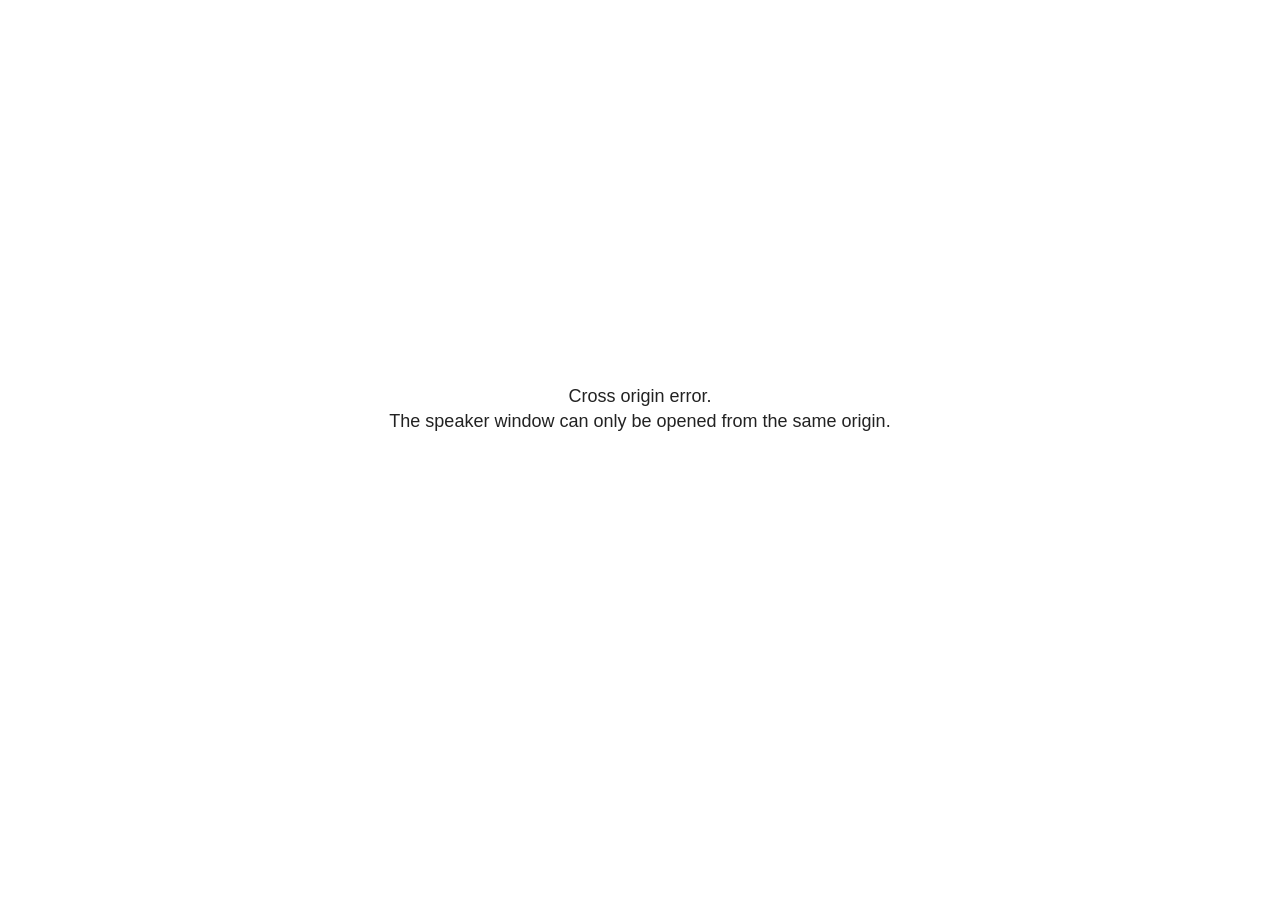
<file: science-fair/science-fair_files/libs/revealjs/plugin/notes/speaker-view.html>
<!--
	NOTE: You need to build the notes plugin after making changes to this file.
-->
<html lang="en">
	<head>
		<meta charset="utf-8">

		<title>reveal.js - Speaker View</title>

		<style>
			body {
				font-family: Helvetica;
				font-size: 18px;
			}

			#current-slide,
			#upcoming-slide,
			#speaker-controls {
				padding: 6px;
				box-sizing: border-box;
				-moz-box-sizing: border-box;
			}

			#current-slide iframe,
			#upcoming-slide iframe {
				width: 100%;
				height: 100%;
				border: 1px solid #ddd;
			}

			#current-slide .label,
			#upcoming-slide .label {
				position: absolute;
				top: 10px;
				left: 10px;
				z-index: 2;
			}

			#connection-status {
				position: absolute;
				top: 0;
				left: 0;
				width: 100%;
				height: 100%;
				z-index: 20;
				padding: 30% 20% 20% 20%;
				font-size: 18px;
				color: #222;
				background: #fff;
				text-align: center;
				box-sizing: border-box;
				line-height: 1.4;
			}

			.overlay-element {
				height: 34px;
				line-height: 34px;
				padding: 0 10px;
				text-shadow: none;
				background: rgba( 220, 220, 220, 0.8 );
				color: #222;
				font-size: 14px;
			}

			.overlay-element.interactive:hover {
				background: rgba( 220, 220, 220, 1 );
			}

			#current-slide {
				position: absolute;
				width: 60%;
				height: 100%;
				top: 0;
				left: 0;
				padding-right: 0;
			}

			#upcoming-slide {
				position: absolute;
				width: 40%;
				height: 40%;
				right: 0;
				top: 0;
			}

			/* Speaker controls */
			#speaker-controls {
				position: absolute;
				top: 40%;
				right: 0;
				width: 40%;
				height: 60%;
				overflow: auto;
				font-size: 18px;
			}

				.speaker-controls-time.hidden,
				.speaker-controls-notes.hidden {
					display: none;
				}

				.speaker-controls-time .label,
				.speaker-controls-pace .label,
				.speaker-controls-notes .label {
					text-transform: uppercase;
					font-weight: normal;
					font-size: 0.66em;
					color: #666;
					margin: 0;
				}

				.speaker-controls-time, .speaker-controls-pace {
					border-bottom: 1px solid rgba( 200, 200, 200, 0.5 );
					margin-bottom: 10px;
					padding: 10px 16px;
					padding-bottom: 20px;
					cursor: pointer;
				}

				.speaker-controls-time .reset-button {
					opacity: 0;
					float: right;
					color: #666;
					text-decoration: none;
				}
				.speaker-controls-time:hover .reset-button {
					opacity: 1;
				}

				.speaker-controls-time .timer,
				.speaker-controls-time .clock {
					width: 50%;
				}

				.speaker-controls-time .timer,
				.speaker-controls-time .clock,
				.speaker-controls-time .pacing .hours-value,
				.speaker-controls-time .pacing .minutes-value,
				.speaker-controls-time .pacing .seconds-value {
					font-size: 1.9em;
				}

				.speaker-controls-time .timer {
					float: left;
				}

				.speaker-controls-time .clock {
					float: right;
					text-align: right;
				}

				.speaker-controls-time span.mute {
					opacity: 0.3;
				}

				.speaker-controls-time .pacing-title {
					margin-top: 5px;
				}

				.speaker-controls-time .pacing.ahead {
					color: blue;
				}

				.speaker-controls-time .pacing.on-track {
					color: green;
				}

				.speaker-controls-time .pacing.behind {
					color: red;
				}

				.speaker-controls-notes {
					padding: 10px 16px;
				}

				.speaker-controls-notes .value {
					margin-top: 5px;
					line-height: 1.4;
					font-size: 1.2em;
				}

			/* Layout selector */
			#speaker-layout {
				position: absolute;
				top: 10px;
				right: 10px;
				color: #222;
				z-index: 10;
			}
				#speaker-layout select {
					position: absolute;
					width: 100%;
					height: 100%;
					top: 0;
					left: 0;
					border: 0;
					box-shadow: 0;
					cursor: pointer;
					opacity: 0;

					font-size: 1em;
					background-color: transparent;

					-moz-appearance: none;
					-webkit-appearance: none;
					-webkit-tap-highlight-color: rgba(0, 0, 0, 0);
				}

				#speaker-layout select:focus {
					outline: none;
					box-shadow: none;
				}

			.clear {
				clear: both;
			}

			/* Speaker layout: Wide */
			body[data-speaker-layout="wide"] #current-slide,
			body[data-speaker-layout="wide"] #upcoming-slide {
				width: 50%;
				height: 45%;
				padding: 6px;
			}

			body[data-speaker-layout="wide"] #current-slide {
				top: 0;
				left: 0;
			}

			body[data-speaker-layout="wide"] #upcoming-slide {
				top: 0;
				left: 50%;
			}

			body[data-speaker-layout="wide"] #speaker-controls {
				top: 45%;
				left: 0;
				width: 100%;
				height: 50%;
				font-size: 1.25em;
			}

			/* Speaker layout: Tall */
			body[data-speaker-layout="tall"] #current-slide,
			body[data-speaker-layout="tall"] #upcoming-slide {
				width: 45%;
				height: 50%;
				padding: 6px;
			}

			body[data-speaker-layout="tall"] #current-slide {
				top: 0;
				left: 0;
			}

			body[data-speaker-layout="tall"] #upcoming-slide {
				top: 50%;
				left: 0;
			}

			body[data-speaker-layout="tall"] #speaker-controls {
				padding-top: 40px;
				top: 0;
				left: 45%;
				width: 55%;
				height: 100%;
				font-size: 1.25em;
			}

			/* Speaker layout: Notes only */
			body[data-speaker-layout="notes-only"] #current-slide,
			body[data-speaker-layout="notes-only"] #upcoming-slide {
				display: none;
			}

			body[data-speaker-layout="notes-only"] #speaker-controls {
				padding-top: 40px;
				top: 0;
				left: 0;
				width: 100%;
				height: 100%;
				font-size: 1.25em;
			}

			@media screen and (max-width: 1080px) {
				body[data-speaker-layout="default"] #speaker-controls {
					font-size: 16px;
				}
			}

			@media screen and (max-width: 900px) {
				body[data-speaker-layout="default"] #speaker-controls {
					font-size: 14px;
				}
			}

			@media screen and (max-width: 800px) {
				body[data-speaker-layout="default"] #speaker-controls {
					font-size: 12px;
				}
			}

		</style>
	</head>

	<body>

		<div id="connection-status">Loading speaker view...</div>

		<div id="current-slide"></div>
		<div id="upcoming-slide"><span class="overlay-element label">Upcoming</span></div>
		<div id="speaker-controls">
			<div class="speaker-controls-time">
				<h4 class="label">Time <span class="reset-button">Click to Reset</span></h4>
				<div class="clock">
					<span class="clock-value">0:00 AM</span>
				</div>
				<div class="timer">
					<span class="hours-value">00</span><span class="minutes-value">:00</span><span class="seconds-value">:00</span>
				</div>
				<div class="clear"></div>

				<h4 class="label pacing-title" style="display: none">Pacing – Time to finish current slide</h4>
				<div class="pacing" style="display: none">
					<span class="hours-value">00</span><span class="minutes-value">:00</span><span class="seconds-value">:00</span>
				</div>
			</div>

			<div class="speaker-controls-notes hidden">
				<h4 class="label">Notes</h4>
				<div class="value"></div>
			</div>
		</div>
		<div id="speaker-layout" class="overlay-element interactive">
			<span class="speaker-layout-label"></span>
			<select class="speaker-layout-dropdown"></select>
		</div>

		<script>

			(function() {

				var notes,
					notesValue,
					currentState,
					currentSlide,
					upcomingSlide,
					layoutLabel,
					layoutDropdown,
					pendingCalls = {},
					lastRevealApiCallId = 0,
					connected = false

				var connectionStatus = document.querySelector( '#connection-status' );

				var SPEAKER_LAYOUTS = {
					'default': 'Default',
					'wide': 'Wide',
					'tall': 'Tall',
					'notes-only': 'Notes only'
				};

				setupLayout();

				let openerOrigin;

				try {
					openerOrigin = window.opener.location.origin;
				}
				catch ( error ) { console.warn( error ) }

				// In order to prevent XSS, the speaker view will only run if its
				// opener has the same origin as itself
				if( window.location.origin !== openerOrigin ) {
					connectionStatus.innerHTML = 'Cross origin error.<br>The speaker window can only be opened from the same origin.';
					return;
				}

				var connectionTimeout = setTimeout( function() {
					connectionStatus.innerHTML = 'Error connecting to main window.<br>Please try closing and reopening the speaker view.';
				}, 5000 );

				window.addEventListener( 'message', function( event ) {

					// Validate the origin of all messages to avoid parsing messages
					// that aren't meant for us. Ignore when running off file:// so
					// that the speaker view continues to work without a web server.
					if( window.location.origin !== event.origin && window.location.origin !== 'file://' ) {
						return
					}

					clearTimeout( connectionTimeout );
					connectionStatus.style.display = 'none';

					var data = JSON.parse( event.data );

					// The overview mode is only useful to the reveal.js instance
					// where navigation occurs so we don't sync it
					if( data.state ) delete data.state.overview;

					// Messages sent by the notes plugin inside of the main window
					if( data && data.namespace === 'reveal-notes' ) {
						if( data.type === 'connect' ) {
							handleConnectMessage( data );
						}
						else if( data.type === 'state' ) {
							handleStateMessage( data );
						}
						else if( data.type === 'return' ) {
							pendingCalls[data.callId](data.result);
							delete pendingCalls[data.callId];
						}
					}
					// Messages sent by the reveal.js inside of the current slide preview
					else if( data && data.namespace === 'reveal' ) {
						if( /ready/.test( data.eventName ) ) {
							// Send a message back to notify that the handshake is complete
							window.opener.postMessage( JSON.stringify({ namespace: 'reveal-notes', type: 'connected'} ), '*' );
						}
						else if( /slidechanged|fragmentshown|fragmenthidden|paused|resumed/.test( data.eventName ) && currentState !== JSON.stringify( data.state ) ) {

							dispatchStateToMainWindow( data.state );

						}
					}

				} );

				/**
				 * Updates the presentation in the main window to match the state
				 * of the presentation in the notes window.
				 */
				const dispatchStateToMainWindow = debounce(( state ) => {
					window.opener.postMessage( JSON.stringify({ method: 'setState', args: [ state ]} ), '*' );
				}, 500);

				/**
				 * Asynchronously calls the Reveal.js API of the main frame.
				 */
				function callRevealApi( methodName, methodArguments, callback ) {

					var callId = ++lastRevealApiCallId;
					pendingCalls[callId] = callback;
					window.opener.postMessage( JSON.stringify( {
						namespace: 'reveal-notes',
						type: 'call',
						callId: callId,
						methodName: methodName,
						arguments: methodArguments
					} ), '*' );

				}

				/**
				 * Called when the main window is trying to establish a
				 * connection.
				 */
				function handleConnectMessage( data ) {

					if( connected === false ) {
						connected = true;

						setupIframes( data );
						setupKeyboard();
						setupNotes();
						setupTimer();
						setupHeartbeat();
					}

				}

				/**
				 * Called when the main window sends an updated state.
				 */
				function handleStateMessage( data ) {

					// Store the most recently set state to avoid circular loops
					// applying the same state
					currentState = JSON.stringify( data.state );

					// No need for updating the notes in case of fragment changes
					if ( data.notes ) {
						notes.classList.remove( 'hidden' );
						notesValue.style.whiteSpace = data.whitespace;
						if( data.markdown ) {
							notesValue.innerHTML = marked( data.notes );
						}
						else {
							notesValue.innerHTML = data.notes;
						}
					}
					else {
						notes.classList.add( 'hidden' );
					}

					// Update the note slides
					currentSlide.contentWindow.postMessage( JSON.stringify({ method: 'setState', args: [ data.state ] }), '*' );
					upcomingSlide.contentWindow.postMessage( JSON.stringify({ method: 'setState', args: [ data.state ] }), '*' );
					upcomingSlide.contentWindow.postMessage( JSON.stringify({ method: 'next' }), '*' );

				}

				// Limit to max one state update per X ms
				handleStateMessage = debounce( handleStateMessage, 200 );

				/**
				 * Forward keyboard events to the current slide window.
				 * This enables keyboard events to work even if focus
				 * isn't set on the current slide iframe.
				 *
				 * Block F5 default handling, it reloads and disconnects
				 * the speaker notes window.
				 */
				function setupKeyboard() {

					document.addEventListener( 'keydown', function( event ) {
						if( event.keyCode === 116 || ( event.metaKey && event.keyCode === 82 ) ) {
							event.preventDefault();
							return false;
						}
						currentSlide.contentWindow.postMessage( JSON.stringify({ method: 'triggerKey', args: [ event.keyCode ] }), '*' );
					} );

				}

				/**
				 * Creates the preview iframes.
				 */
				function setupIframes( data ) {

					var params = [
						'receiver',
						'progress=false',
						'history=false',
						'transition=none',
						'autoSlide=0',
						'backgroundTransition=none'
					].join( '&' );

					var urlSeparator = /\?/.test(data.url) ? '&' : '?';
					var hash = '#/' + data.state.indexh + '/' + data.state.indexv;
					var currentURL = data.url + urlSeparator + params + '&scrollActivationWidth=false&postMessageEvents=true' + hash;
					var upcomingURL = data.url + urlSeparator + params + '&scrollActivationWidth=false&controls=false' + hash;

					currentSlide = document.createElement( 'iframe' );
					currentSlide.setAttribute( 'width', 1280 );
					currentSlide.setAttribute( 'height', 1024 );
					currentSlide.setAttribute( 'src', currentURL );
					document.querySelector( '#current-slide' ).appendChild( currentSlide );

					upcomingSlide = document.createElement( 'iframe' );
					upcomingSlide.setAttribute( 'width', 640 );
					upcomingSlide.setAttribute( 'height', 512 );
					upcomingSlide.setAttribute( 'src', upcomingURL );
					document.querySelector( '#upcoming-slide' ).appendChild( upcomingSlide );

				}

				/**
				 * Setup the notes UI.
				 */
				function setupNotes() {

					notes = document.querySelector( '.speaker-controls-notes' );
					notesValue = document.querySelector( '.speaker-controls-notes .value' );

				}

				/**
				 * We send out a heartbeat at all times to ensure we can
				 * reconnect with the main presentation window after reloads.
				 */
				function setupHeartbeat() {

					setInterval( () => {
						window.opener.postMessage( JSON.stringify({ namespace: 'reveal-notes', type: 'heartbeat'} ), '*' );
					}, 1000 );

				}

				function getTimings( callback ) {

					callRevealApi( 'getSlidesAttributes', [], function ( slideAttributes ) {
						callRevealApi( 'getConfig', [], function ( config ) {
							var totalTime = config.totalTime;
							var minTimePerSlide = config.minimumTimePerSlide || 0;
							var defaultTiming = config.defaultTiming;
							if ((defaultTiming == null) && (totalTime == null)) {
								callback(null);
								return;
							}
							// Setting totalTime overrides defaultTiming
							if (totalTime) {
								defaultTiming = 0;
							}
							var timings = [];
							for ( var i in slideAttributes ) {
								var slide = slideAttributes[ i ];
								var timing = defaultTiming;
								if( slide.hasOwnProperty( 'data-timing' )) {
									var t = slide[ 'data-timing' ];
									timing = parseInt(t);
									if( isNaN(timing) ) {
										console.warn("Could not parse timing '" + t + "' of slide " + i + "; using default of " + defaultTiming);
										timing = defaultTiming;
									}
								}
								timings.push(timing);
							}
							if ( totalTime ) {
								// After we've allocated time to individual slides, we summarize it and
								// subtract it from the total time
								var remainingTime = totalTime - timings.reduce( function(a, b) { return a + b; }, 0 );
								// The remaining time is divided by the number of slides that have 0 seconds
								// allocated at the moment, giving the average time-per-slide on the remaining slides
								var remainingSlides = (timings.filter( function(x) { return x == 0 }) ).length
								var timePerSlide = Math.round( remainingTime / remainingSlides, 0 )
								// And now we replace every zero-value timing with that average
								timings = timings.map( function(x) { return (x==0 ? timePerSlide : x) } );
							}
							var slidesUnderMinimum = timings.filter( function(x) { return (x < minTimePerSlide) } ).length
							if ( slidesUnderMinimum ) {
								message = "The pacing time for " + slidesUnderMinimum + " slide(s) is under the configured minimum of " + minTimePerSlide + " seconds. Check the data-timing attribute on individual slides, or consider increasing the totalTime or minimumTimePerSlide configuration options (or removing some slides).";
								alert(message);
							}
							callback( timings );
						} );
					} );

				}

				/**
				 * Return the number of seconds allocated for presenting
				 * all slides up to and including this one.
				 */
				function getTimeAllocated( timings, callback ) {

					callRevealApi( 'getSlidePastCount', [], function ( currentSlide ) {
						var allocated = 0;
						for (var i in timings.slice(0, currentSlide + 1)) {
							allocated += timings[i];
						}
						callback( allocated );
					} );

				}

				/**
				 * Create the timer and clock and start updating them
				 * at an interval.
				 */
				function setupTimer() {

					var start = new Date(),
					timeEl = document.querySelector( '.speaker-controls-time' ),
					clockEl = timeEl.querySelector( '.clock-value' ),
					hoursEl = timeEl.querySelector( '.hours-value' ),
					minutesEl = timeEl.querySelector( '.minutes-value' ),
					secondsEl = timeEl.querySelector( '.seconds-value' ),
					pacingTitleEl = timeEl.querySelector( '.pacing-title' ),
					pacingEl = timeEl.querySelector( '.pacing' ),
					pacingHoursEl = pacingEl.querySelector( '.hours-value' ),
					pacingMinutesEl = pacingEl.querySelector( '.minutes-value' ),
					pacingSecondsEl = pacingEl.querySelector( '.seconds-value' );

					var timings = null;
					getTimings( function ( _timings ) {

						timings = _timings;
						if (_timings !== null) {
							pacingTitleEl.style.removeProperty('display');
							pacingEl.style.removeProperty('display');
						}

						// Update once directly
						_updateTimer();

						// Then update every second
						setInterval( _updateTimer, 1000 );

					} );


					function _resetTimer() {

						if (timings == null) {
							start = new Date();
							_updateTimer();
						}
						else {
							// Reset timer to beginning of current slide
							getTimeAllocated( timings, function ( slideEndTimingSeconds ) {
								var slideEndTiming = slideEndTimingSeconds * 1000;
								callRevealApi( 'getSlidePastCount', [], function ( currentSlide ) {
									var currentSlideTiming = timings[currentSlide] * 1000;
									var previousSlidesTiming = slideEndTiming - currentSlideTiming;
									var now = new Date();
									start = new Date(now.getTime() - previousSlidesTiming);
									_updateTimer();
								} );
							} );
						}

					}

					timeEl.addEventListener( 'click', function() {
						_resetTimer();
						return false;
					} );

					function _displayTime( hrEl, minEl, secEl, time) {

						var sign = Math.sign(time) == -1 ? "-" : "";
						time = Math.abs(Math.round(time / 1000));
						var seconds = time % 60;
						var minutes = Math.floor( time / 60 ) % 60 ;
						var hours = Math.floor( time / ( 60 * 60 )) ;
						hrEl.innerHTML = sign + zeroPadInteger( hours );
						if (hours == 0) {
							hrEl.classList.add( 'mute' );
						}
						else {
							hrEl.classList.remove( 'mute' );
						}
						minEl.innerHTML = ':' + zeroPadInteger( minutes );
						if (hours == 0 && minutes == 0) {
							minEl.classList.add( 'mute' );
						}
						else {
							minEl.classList.remove( 'mute' );
						}
						secEl.innerHTML = ':' + zeroPadInteger( seconds );
					}

					function _updateTimer() {

						var diff, hours, minutes, seconds,
						now = new Date();

						diff = now.getTime() - start.getTime();

						clockEl.innerHTML = now.toLocaleTimeString( 'en-US', { hour12: true, hour: '2-digit', minute:'2-digit' } );
						_displayTime( hoursEl, minutesEl, secondsEl, diff );
						if (timings !== null) {
							_updatePacing(diff);
						}

					}

					function _updatePacing(diff) {

						getTimeAllocated( timings, function ( slideEndTimingSeconds ) {
							var slideEndTiming = slideEndTimingSeconds * 1000;

							callRevealApi( 'getSlidePastCount', [], function ( currentSlide ) {
								var currentSlideTiming = timings[currentSlide] * 1000;
								var timeLeftCurrentSlide = slideEndTiming - diff;
								if (timeLeftCurrentSlide < 0) {
									pacingEl.className = 'pacing behind';
								}
								else if (timeLeftCurrentSlide < currentSlideTiming) {
									pacingEl.className = 'pacing on-track';
								}
								else {
									pacingEl.className = 'pacing ahead';
								}
								_displayTime( pacingHoursEl, pacingMinutesEl, pacingSecondsEl, timeLeftCurrentSlide );
							} );
						} );
					}

				}

				/**
				 * Sets up the speaker view layout and layout selector.
				 */
				function setupLayout() {

					layoutDropdown = document.querySelector( '.speaker-layout-dropdown' );
					layoutLabel = document.querySelector( '.speaker-layout-label' );

					// Render the list of available layouts
					for( var id in SPEAKER_LAYOUTS ) {
						var option = document.createElement( 'option' );
						option.setAttribute( 'value', id );
						option.textContent = SPEAKER_LAYOUTS[ id ];
						layoutDropdown.appendChild( option );
					}

					// Monitor the dropdown for changes
					layoutDropdown.addEventListener( 'change', function( event ) {

						setLayout( layoutDropdown.value );

					}, false );

					// Restore any currently persisted layout
					setLayout( getLayout() );

				}

				/**
				 * Sets a new speaker view layout. The layout is persisted
				 * in local storage.
				 */
				function setLayout( value ) {

					var title = SPEAKER_LAYOUTS[ value ];

					layoutLabel.innerHTML = 'Layout' + ( title ? ( ': ' + title ) : '' );
					layoutDropdown.value = value;

					document.body.setAttribute( 'data-speaker-layout', value );

					// Persist locally
					if( supportsLocalStorage() ) {
						window.localStorage.setItem( 'reveal-speaker-layout', value );
					}

				}

				/**
				 * Returns the ID of the most recently set speaker layout
				 * or our default layout if none has been set.
				 */
				function getLayout() {

					if( supportsLocalStorage() ) {
						var layout = window.localStorage.getItem( 'reveal-speaker-layout' );
						if( layout ) {
							return layout;
						}
					}

					// Default to the first record in the layouts hash
					for( var id in SPEAKER_LAYOUTS ) {
						return id;
					}

				}

				function supportsLocalStorage() {

					try {
						localStorage.setItem('test', 'test');
						localStorage.removeItem('test');
						return true;
					}
					catch( e ) {
						return false;
					}

				}

				function zeroPadInteger( num ) {

					var str = '00' + parseInt( num );
					return str.substring( str.length - 2 );

				}

				/**
				 * Limits the frequency at which a function can be called.
				 */
				function debounce( fn, ms ) {

					var lastTime = 0,
						timeout;

					return function() {

						var args = arguments;
						var context = this;

						clearTimeout( timeout );

						var timeSinceLastCall = Date.now() - lastTime;
						if( timeSinceLastCall > ms ) {
							fn.apply( context, args );
							lastTime = Date.now();
						}
						else {
							timeout = setTimeout( function() {
								fn.apply( context, args );
								lastTime = Date.now();
							}, ms - timeSinceLastCall );
						}

					}

				}

			})();

		</script>
	</body>
</html>
</file>
